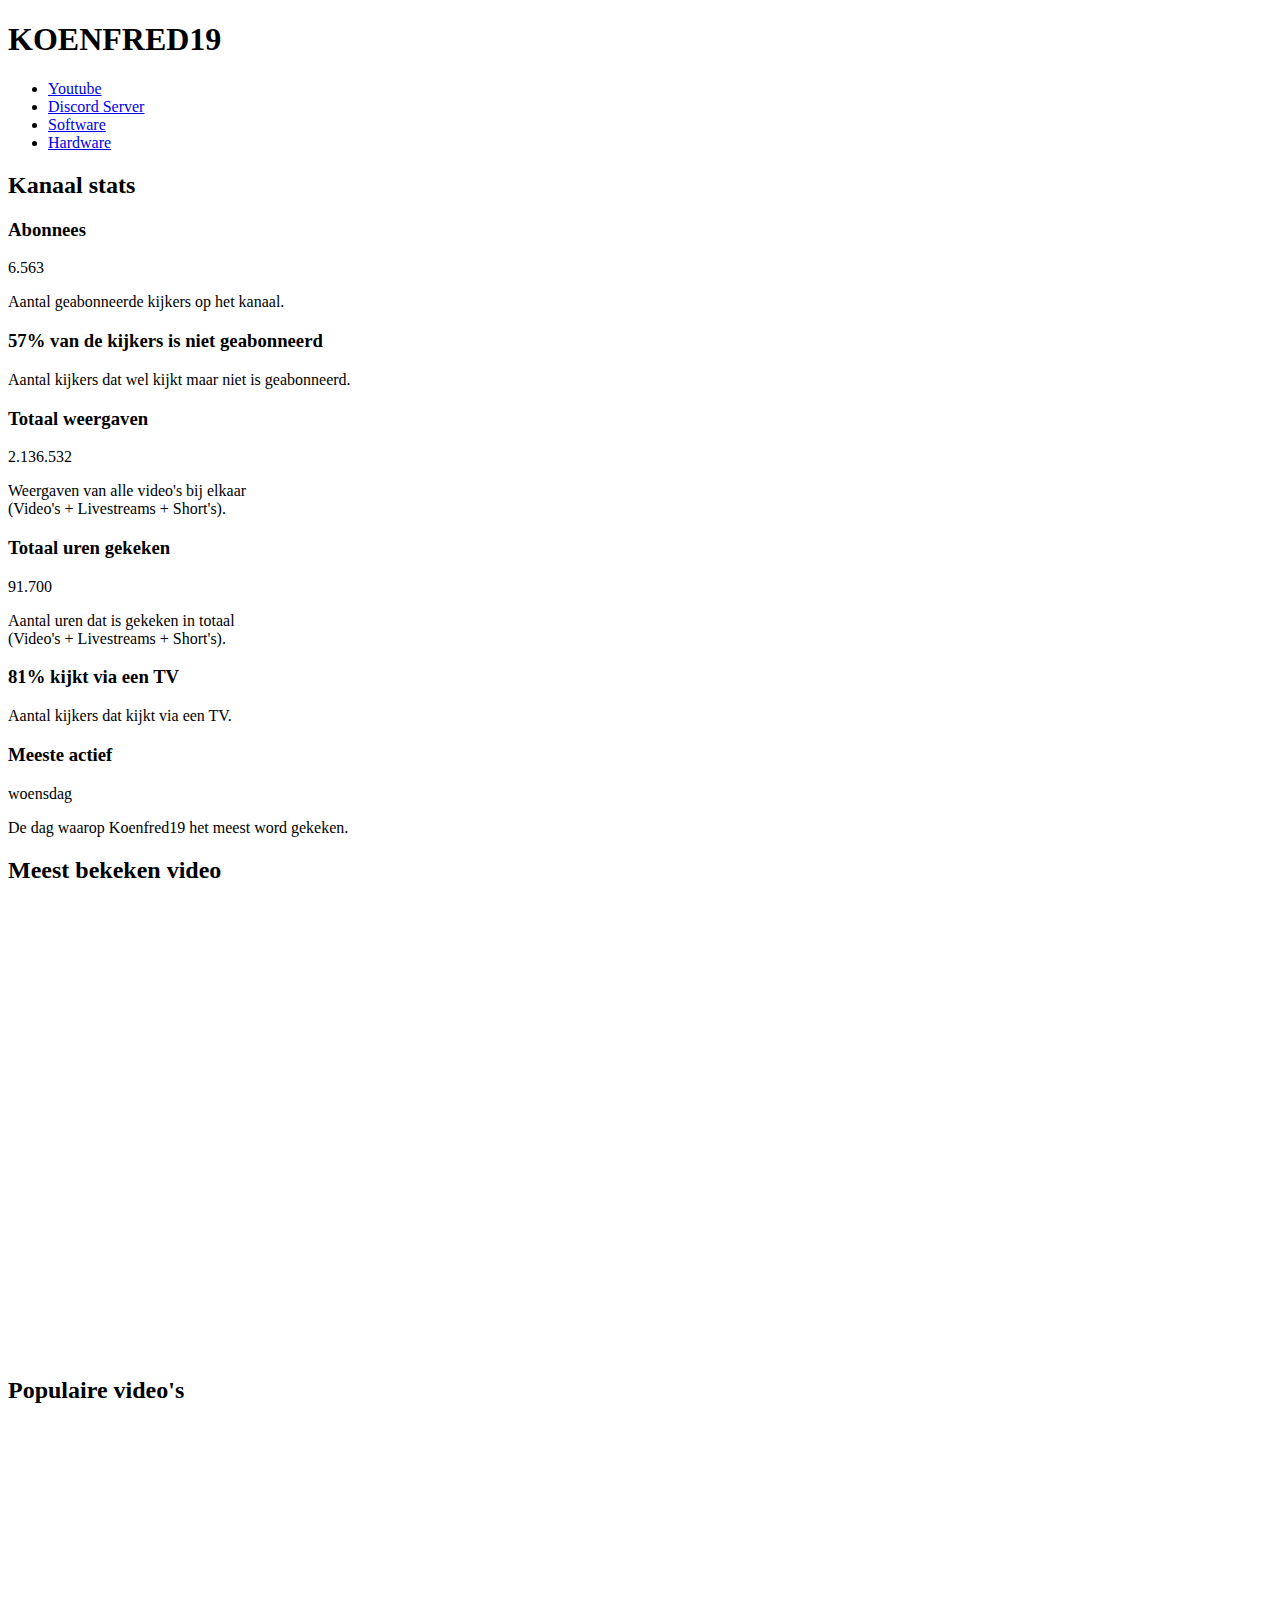
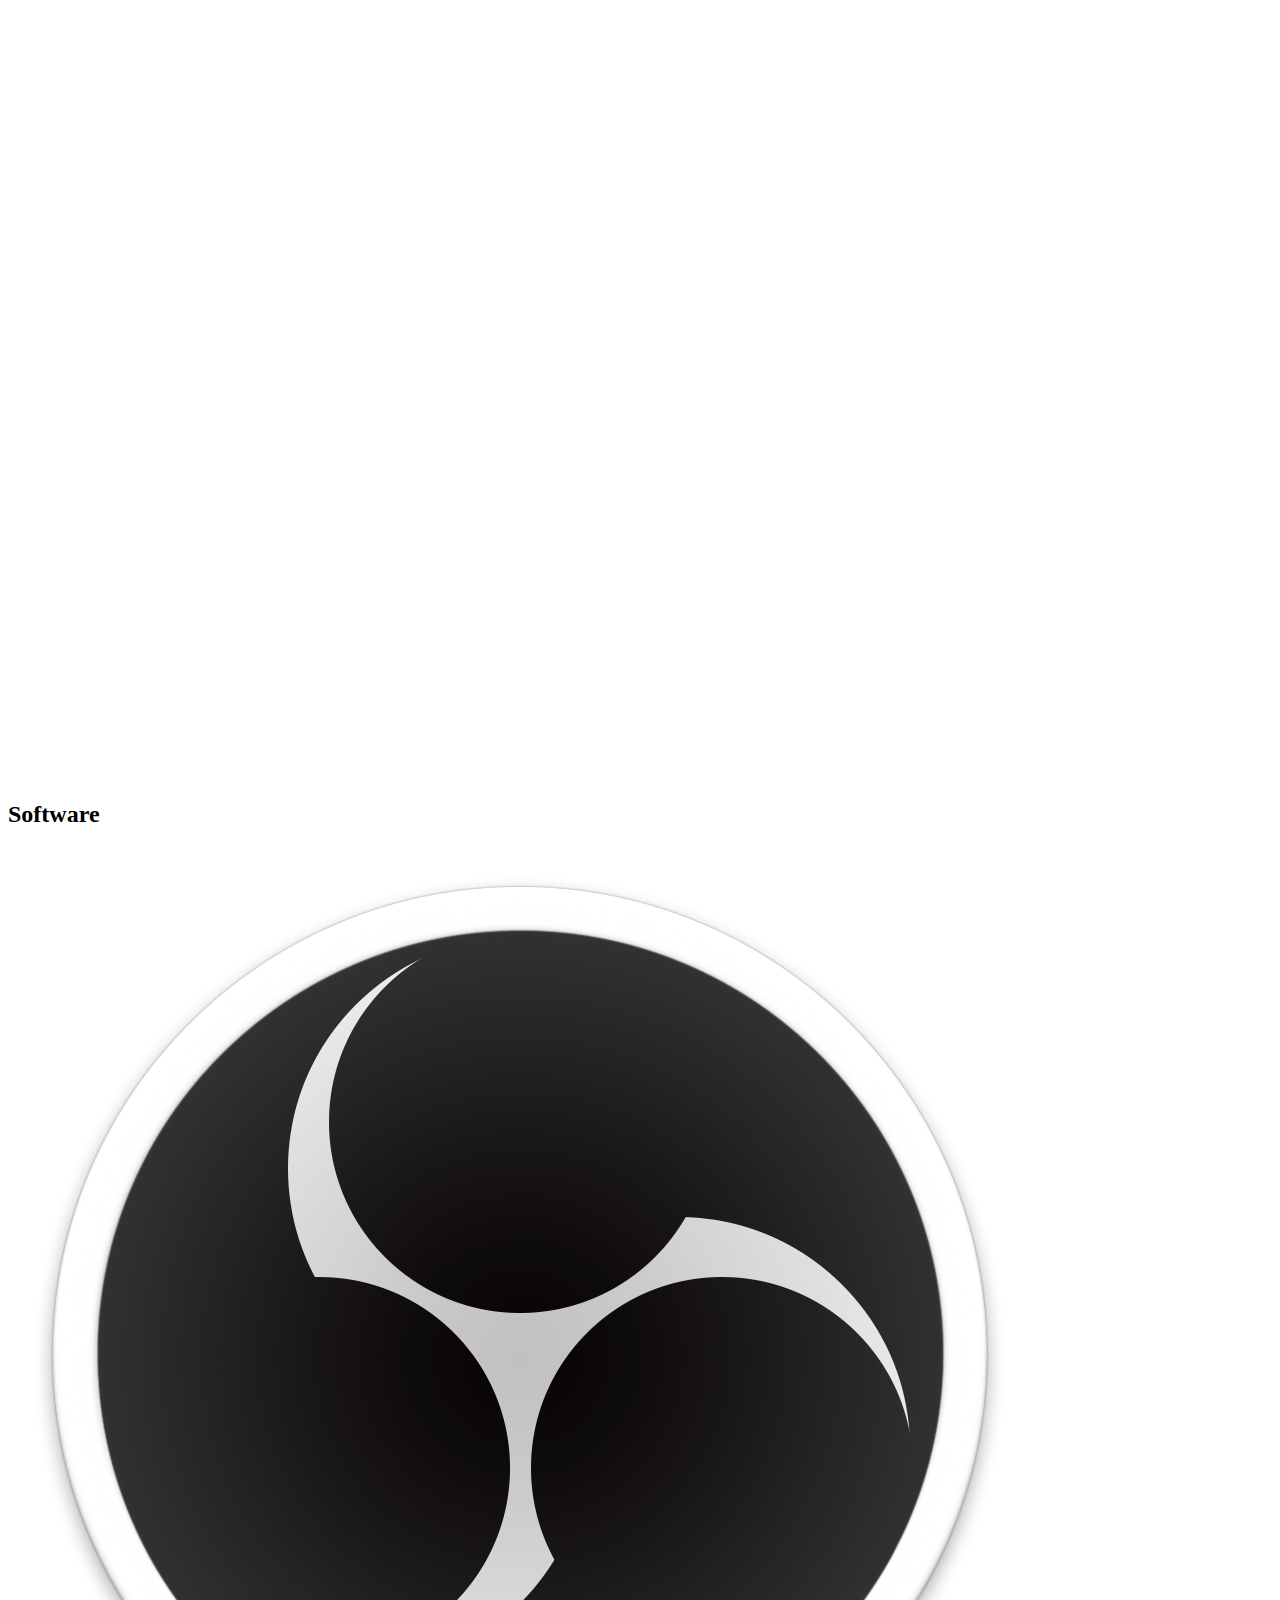
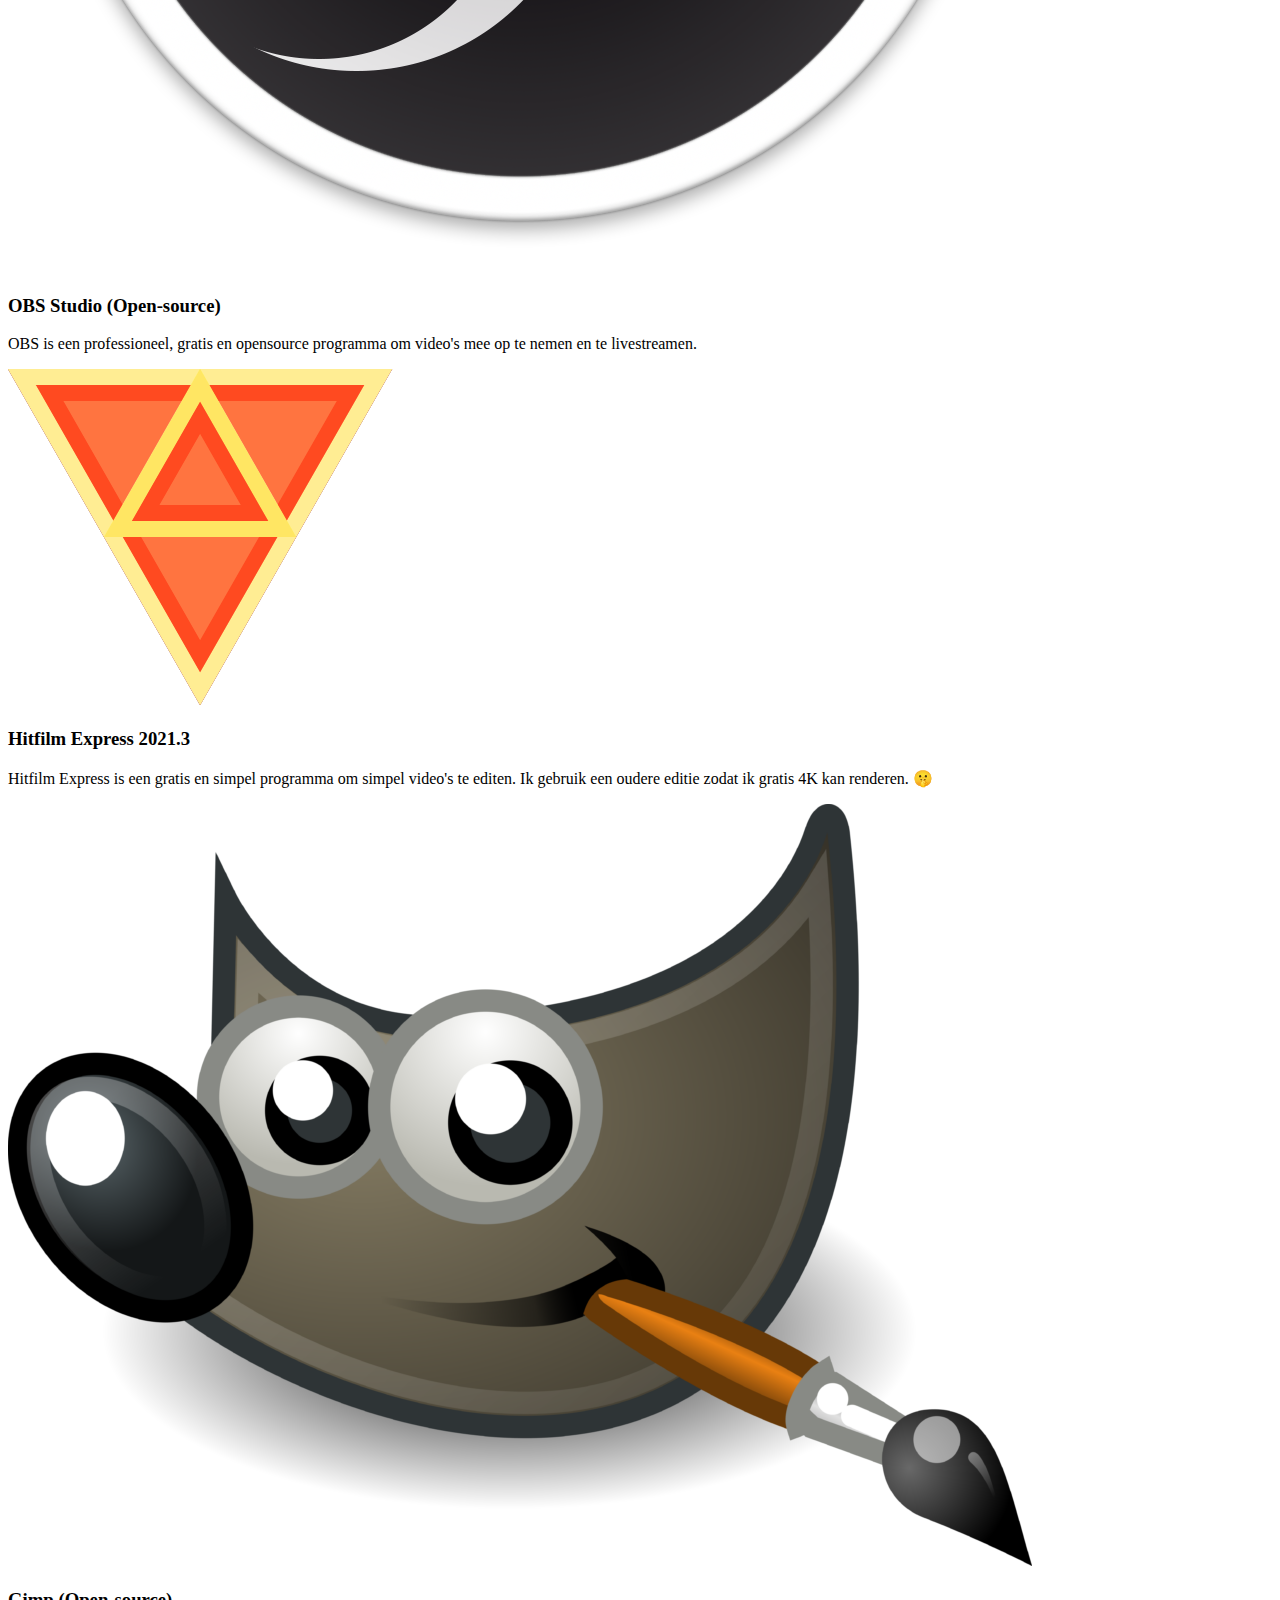
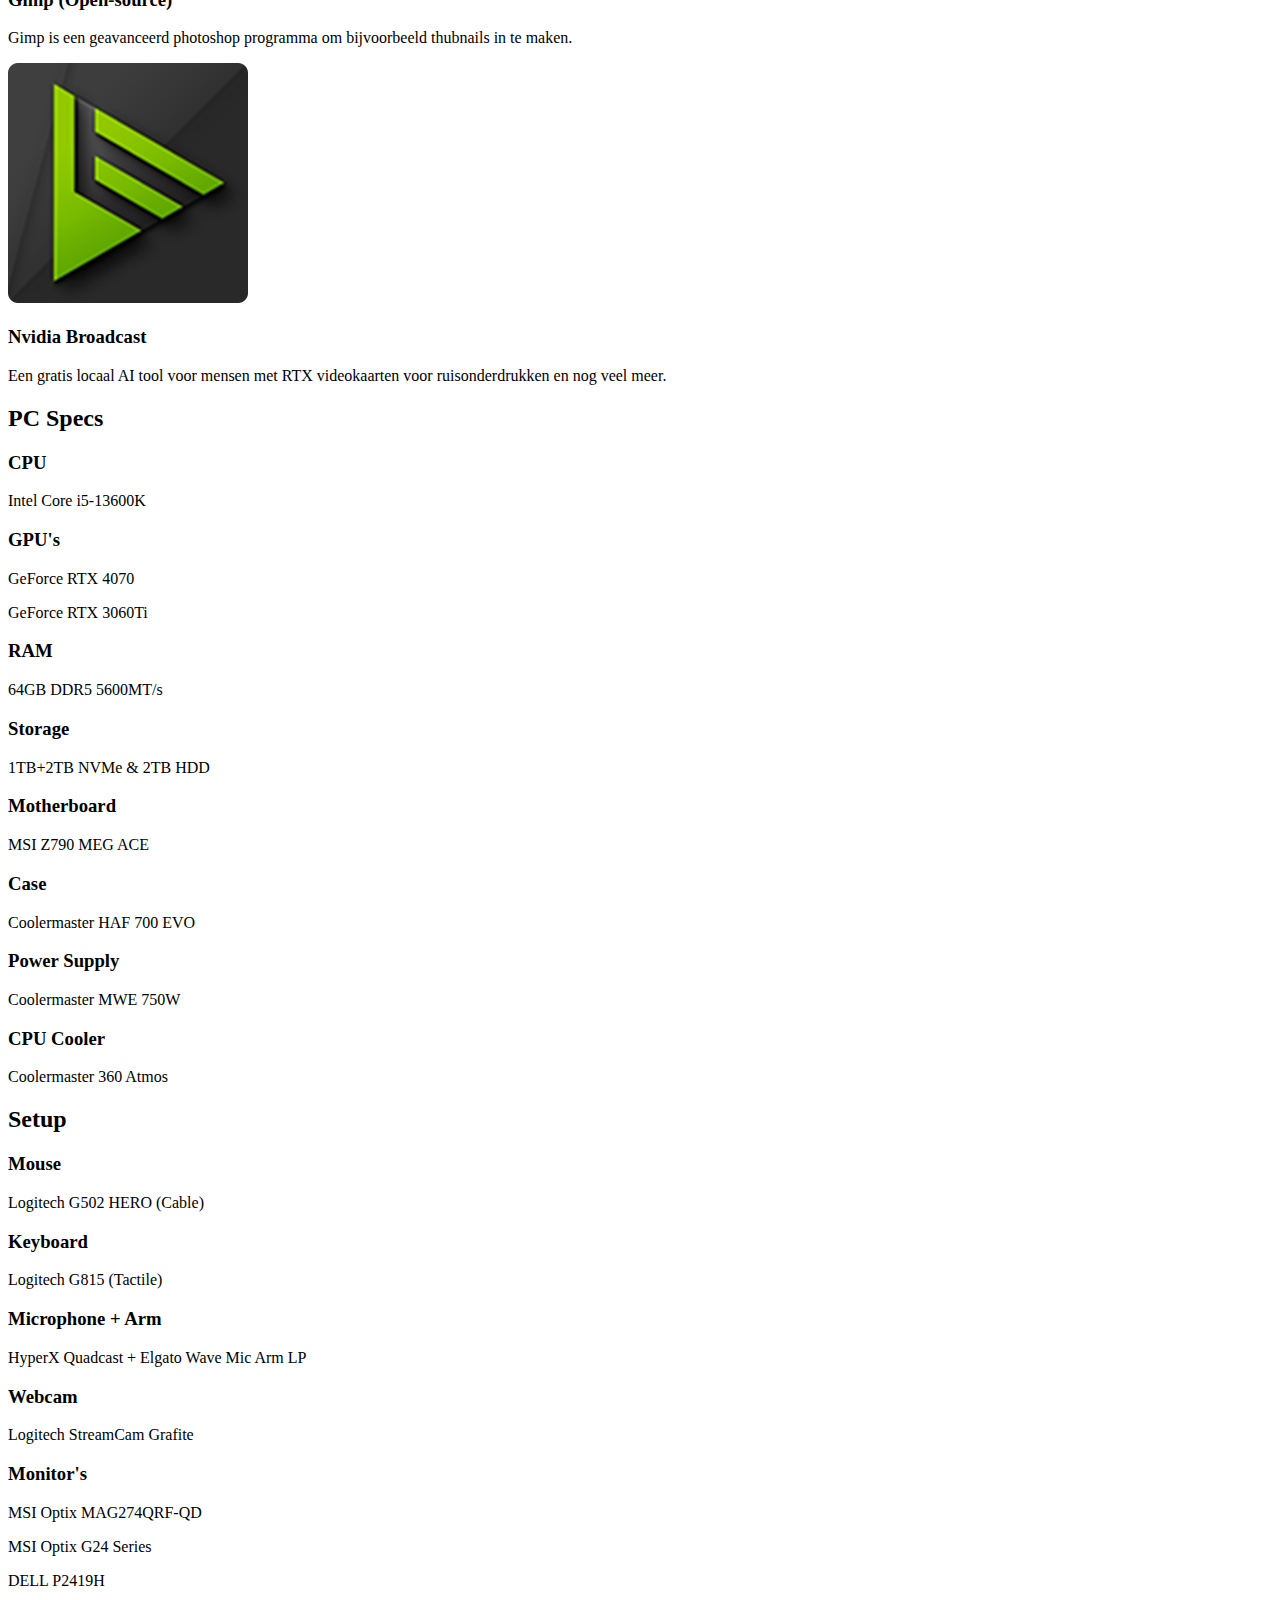
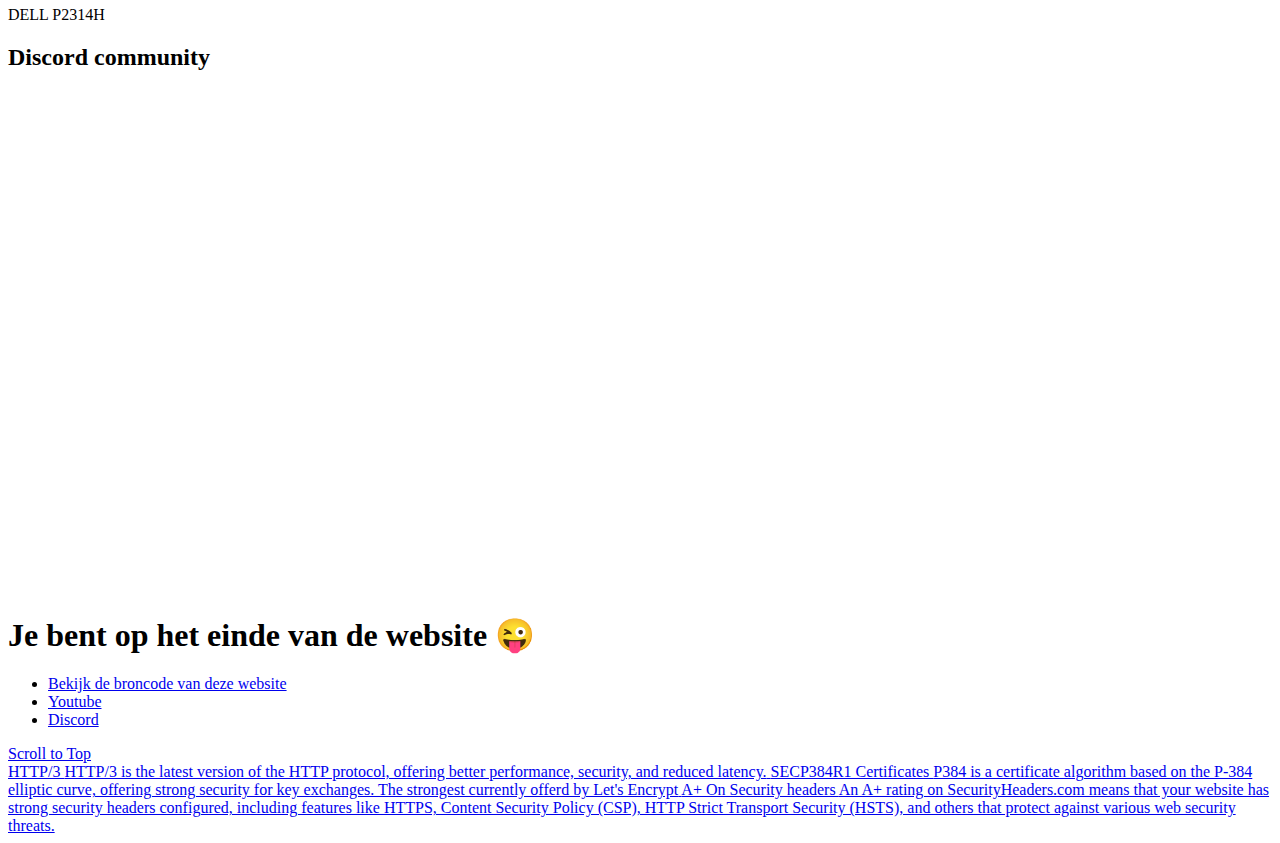
<file: index.html>
<!DOCTYPE html>
<html lang="en">
  <head>
    <meta charset="UTF-8" />
    <meta name="viewport" content="width=device-width, initial-scale=1.0" />
    <meta name="referrer" content="no-referrer">
    <title>Koenfred19.nl</title>
    <meta name="description" content="Koenfred19.nl - The official site of Koenfred19 featuring static content about my YouTube channel." />
    <meta name="keywords" content="Koenfred19, YouTube, gaming, content creator, videos" />
    <meta name="author" content="Koenfred19" />
    <meta property="og:type" content="website" />
    <meta property="og:url" content="https://koenfred19.nl/index.html" />
    <meta property="og:title" content="Koenfred19.nl" />
    <meta property="og:description" content="The official site of Koenfred19 featuring static content about my YouTube channel." />
    <meta property="og:image" content="https://koenfred19.nl/img/preview.png" />
    <meta property="twitter:card" content="summary_large_image" />
    <meta property="twitter:url" content="https://koenfred19.nl/index.html" />
    <meta property="twitter:title" content="Koenfred19.nl" />
    <meta property="twitter:description" content="The official site of Koenfred19 featuring static content about my YouTube channel." />
    <meta property="twitter:image" content="https://koenfred19.nl/img/preview.png" />
    <!-- External CSS with integrity checking (replace the integrity value with your actual SRI hash) -->
    <link rel="stylesheet" href="styles.css" integrity="sha384-F1A0CU1ssxKJZ6Vv6hi2Q401LeFeqvi6salJhzjUNzf1/E+aGAqZPNbWAiI8gTDT" crossorigin="anonymous"/>
  </head>
  <body>
    <div class="container">
      <header class="site-header">
        <h1>KOENFRED19</h1>
        <!-- Navigation Bar -->
        <nav class="site-nav">
          <ul class="navbar">
            <li><a href="https://youtube.com/c/@Koenfred19" target="_blank" rel="noopener noreferrer">Youtube</a></li>
            <li><a href="https://discord.com/invite/SQ762KByMh" target="_blank" rel="noopener noreferrer">Discord Server</a></li>
            <li><a href="#software">Software</a></li>
            <li><a href="#hardware">Hardware</a></li>
          </ul>
        </nav>
      </header>

    <!-- Channel Statistics Section -->
    <section id="channel-stats" class="stats-section">
      <h2>Kanaal stats</h2>
      <div class="stats-cards">
          <div class="stat-card">
              <h3>Abonnees</h3>
              <p>6.563</p>
              <span class="tooltip">Aantal geabonneerde kijkers op het kanaal.</span>
          </div>
          <div class="stat-card-wide">
            <h3>57% van de kijkers is niet geabonneerd</h3>
            <div class="sub-bar-container">
                <div class="sub-bar" style="width: 57%;"></div>
            </div>
            <span class="tooltip">Aantal kijkers dat wel kijkt maar niet is geabonneerd.</span>
            </div>
          <div class="stat-card">
              <h3>Totaal weergaven</h3>
              <p>2.136.532</p>
              <span class="tooltip">Weergaven van alle video's bij elkaar </br> (Video's + Livestreams + Short's).</span>
          </div>
          <div class="stat-card">
            <h3>Totaal uren gekeken</h3>
            <p>91.700</p>
            <span class="tooltip">Aantal uren dat is gekeken in totaal </br> (Video's + Livestreams + Short's).</span>
        </div>
        <div class="stat-card">
          <h3>81% kijkt via een TV</h3>
          <div class="sub-bar-container">
              <div class="sub-bar" style="width: 81%;"></div>
          </div>
          <span class="tooltip">Aantal kijkers dat kijkt via een TV.</span>
        </div>
        <div class="stat-card">
          <h3>Meeste actief</h3>
          <p>woensdag</p>
          <span class="tooltip">De dag waarop Koenfred19 het meest word gekeken.</span>
        </div>
      </div>
    </section>
    
    <div class="spacer small"></div>

      <!-- Featured (Most Watched) Video -->
      <section id="featured-video" class="video-section">
        <h2>Meest bekeken video</h2>
        <div class="video-wrapper">
          <iframe width="100%" height="450" src="https://www.youtube-nocookie.com/embed/XCJsmI1Nn2s?si=VI6Raq4KjANs_Pi7" title="YouTube video player" frameborder="0" allow="accelerometer; autoplay; clipboard-write; encrypted-media; gyroscope; picture-in-picture; web-share" referrerpolicy="strict-origin-when-cross-origin" allowfullscreen></iframe>
      </section>
      
      <!-- Other Videos List -->
      <section id="other-videos" class="videos-list-section">
        <h2>Populaire video's</h2>
        <div class="video-cards">
          <div class="video-card">
            <iframe width="560" height="315" src="https://www.youtube-nocookie.com/embed/-c9iHfgIR48?si=84SFo9UqMIzfv787" title="YouTube video player" frameborder="0" allow="accelerometer; autoplay; clipboard-write; encrypted-media; gyroscope; picture-in-picture; web-share" referrerpolicy="strict-origin-when-cross-origin" allowfullscreen></iframe>
          </div>
          <div class="video-card">
            <iframe width="560" height="315" src="https://www.youtube-nocookie.com/embed/ysA-TiAuhsY?si=mQcynaj7H_Wmmkz0" title="YouTube video player" frameborder="0" allow="accelerometer; autoplay; clipboard-write; encrypted-media; gyroscope; picture-in-picture; web-share" referrerpolicy="strict-origin-when-cross-origin" allowfullscreen></iframe>
          </div>
          <div class="video-card">
            <iframe width="560" height="315" src="https://www.youtube-nocookie.com/embed/z_fIrof6P2U?si=OpESK6OLVTa-Jy_Z" title="YouTube video player" frameborder="0" allow="accelerometer; autoplay; clipboard-write; encrypted-media; gyroscope; picture-in-picture; web-share" referrerpolicy="strict-origin-when-cross-origin" allowfullscreen></iframe>
          </div>
        </div>
      </section>

    <!-- Software Grid Section -->
    <section id="software" class="software-section">
      <h2>Software</h2>
      <div class="software-grid">
          <div class="software-card">
              <img src="/img/obs.png" alt="OBS Studio">
              <div class="software-info">
                  <h3>OBS Studio (Open-source)</h3>
                  <p>OBS is een professioneel, gratis en opensource programma om video's mee op te nemen en te livestreamen.</p>
              </div>
          </div>
          <div class="software-card">
              <img src="/img/hitfilm.png" alt="Hitfilm Express">
              <div class="software-info">
                  <h3>Hitfilm Express 2021.3</h3>
                  <p>Hitfilm Express is een gratis en simpel programma om simpel video's te editen. Ik gebruik een oudere editie zodat ik gratis 4K kan renderen. 🤫</p>
              </div>
          </div>
          <div class="software-card">
              <img src="/img/gimp.png" alt="Gimp">
              <div class="software-info">
                  <h3>Gimp (Open-source)</h3>
                  <p>Gimp is een geavanceerd photoshop programma om bijvoorbeeld thubnails in te maken.</p>
              </div>
          </div>
          <div class="software-card">
            <img src="/img/broadcast.png" alt="Nvidia Broadcast">
            <div class="software-info">
                <h3>Nvidia Broadcast</h3>
                <p>Een gratis locaal AI tool voor mensen met RTX videokaarten voor ruisonderdrukken en nog veel meer.</p>
            </div>
        </div>
      </div>
    </section>

    <section id="hardware">
        <section id="pc-specs" class="pc-specs-section">
          <h2>PC Specs</h2>
          <div class="pc-specs-grid">
              <div class="pc-spec-card">
                  <h3>CPU</h3>
                  <p>Intel Core i5-13600K</p>
              </div>
              <div class="pc-spec-card">
                  <h3>GPU's</h3>
                  <p>GeForce RTX 4070</p>
                  <p>GeForce RTX 3060Ti</p>
              </div>
              <div class="pc-spec-card">
                  <h3>RAM</h3>
                  <p>64GB DDR5 5600MT/s</p>
              </div>
              <div class="pc-spec-card">
                  <h3>Storage</h3>
                  <p>1TB+2TB NVMe & 2TB HDD</p>
              </div>
              <div class="pc-spec-card">
                <h3>Motherboard</h3>
                <p>MSI Z790 MEG ACE</p>
              </div>
              <div class="pc-spec-card">
                <h3>Case</h3>
                <p>Coolermaster HAF 700 EVO</p>
              </div>
              <div class="pc-spec-card">
                <h3>Power Supply</h3>
                <p>Coolermaster MWE 750W</p>
              </div>
              <div class="pc-spec-card">
                <h3>CPU Cooler</h3>
                <p>Coolermaster 360 Atmos</p>
              </div>
              <!-- Add more PC specs as needed -->
          </div>
      </section>
      
      <section id="setup" class="hardware-section">
          <h2>Setup</h2>
          <div class="hardware-grid">
              <div class="hardware-card">

                  <h3>Mouse</h3>
                  <p>Logitech G502 HERO (Cable)</p>
              </div>
              <div class="hardware-card">
                  <h3>Keyboard</h3>
                  <p>Logitech G815 (Tactile)</p>
              </div>
              <div class="hardware-card">
                  <h3>Microphone + Arm</h3>
                  <p>HyperX Quadcast + Elgato Wave Mic Arm LP</p>
              </div>
                <div class="hardware-card">
                <h3>Webcam</h3>
                <p>Logitech StreamCam Grafite</p>
              </div>
              <div class="hardware-card">
                <h3>Monitor's</h3>
                <p>MSI Optix MAG274QRF-QD</p>
                <p>MSI Optix G24 Series</p>
                <p>DELL P2419H</p>
                <p>DELL P2314H</p>
              </div>
          </div>
      </section>
    </section>

      <!-- Discord iFrame Section -->
      <section id="discord">
        <h2>Discord community</h2>
        <div class="container">
          <div class="discord-card">
            <iframe src="https://discord.com/widget?id=697813938636718170&theme=dark" width="350" height="500" allowtransparency="true" frameborder="0" sandbox="allow-popups allow-popups-to-escape-sandbox allow-same-origin allow-scripts"></iframe>
          </div>
        </div>
      </section>

    <!-- Footer -->
    <footer class="site-footer">
      <h1>Je bent op het einde van de website 😜</h1>
      <nav class="footer-nav">
          <ul class="navbar">
              <li><a href="https://github.com/K03n-Fr3d19/koenfred19.nl" target="_blank" rel="noopener noreferrer">Bekijk de broncode van deze website</a></li>
              <li><a href="https://youtube.com/c/@Koenfred19" target="_blank" rel="noopener noreferrer">Youtube</a></li>
              <li><a href="https://discord.com/invite/SQ762KByMh" target="_blank" rel="noopener noreferrer">Discord</a></li>
          </ul>
          <div class="spacer"></div>
          <a href="#" class="scroll-to-top-footer">Scroll to Top</a>
      </nav>

    <!-- HTTP/3 and P384 Badge Section -->
    <div class="cert-badges">
      <a class="badge http3" href="https://en.wikipedia.org/wiki/HTTP/3" target="_blank" rel="noopener noreferrer">HTTP/3
          <span class="tooltip">HTTP/3 is the latest version of the HTTP protocol, offering better performance, security, and reduced latency.</span>
        </a>
        <a class="badge p384" href="https://en.wikipedia.org/wiki/Comparison_of_TLS_implementations" target="_blank" rel="noopener noreferrer">SECP384R1 Certificates
          <span class="tooltip">P384 is a certificate algorithm based on the P-384 elliptic curve, offering strong security for key exchanges. The strongest currently offerd by Let's Encrypt</span>
        </a>
      <a class="badge security-headers" href="https://securityheaders.com/?q=koenfred19.nl&followRedirects=on" target="_blank" rel="noopener noreferrer">A+ On Security headers
        <span class="tooltip">An A+ rating on SecurityHeaders.com means that your website has strong security headers configured, including features like HTTPS, Content Security Policy (CSP), HTTP Strict Transport Security (HSTS), and others that protect against various web security threats.</span>
    </a>
    </div>
    </footer>

    </div>
  </body>
</html>
</file>
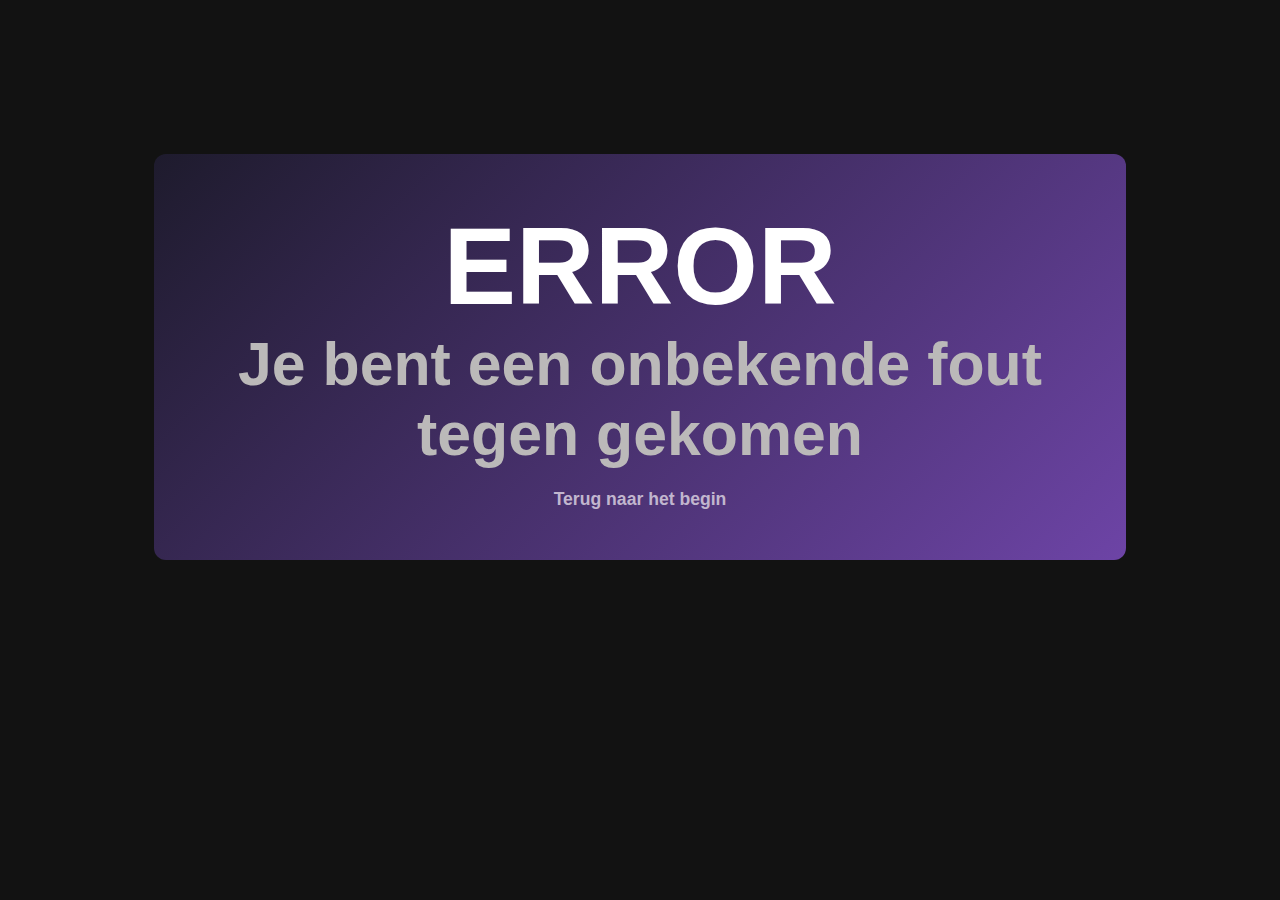
<file: errp/generalerror.html>
<!DOCTYPE html>
<html lang="en">
<head>
    <meta charset="UTF-8">
    <meta name="viewport" content="width=device-width, initial-scale=1.0">
    <title>General Error</title>
    <style>
        /* Global Styles */
        * {
            text-decoration: none;
            box-sizing: border-box;
            margin: 0;
            padding: 0;
        }

        body {
            background-color: #121212;
            color: #e0e0e0;
            font-family: 'Segoe UI', Tahoma, Geneva, Verdana, sans-serif;
            margin: 0;
            padding: 0;
            box-sizing: border-box;
        }

        html {
            scroll-behavior: smooth;
        }


        /* Spacers and other "tools"*/
        .spacer {
            width: 100%;  /* Full width by default */
            height: 20px; /* Default vertical spacing */
        }

        .spacer.small {
            height: 10px;
        }

        /* Fullscreen, full-width adaptive container */
        .container {
            width: 100%;
            padding: 12%;
            flex: 1;
            display: flex;
            flex-direction: column;
            align-items: center;
        }

        /* Header & Navigation */
        .site-header {
            text-align: center;
            padding: 50px 20px;
            background: linear-gradient(135deg, #1e1b2d, #6d44a6);
            border-radius: 12px;
            margin-bottom: 40px;
            width: 100%;
        }

        .site-header h1 {
            margin: 0;
            font-size: 6.8em;
            color: #ffffff;
        }
        
        .site-header h2 {
            margin: 0;
            font-size: 3.8em;
            color: #bbb9b9;
        }

        /* Navbar */
        .site-nav {
            margin-top: 20px;
        }

        .navbar {
            display: flex;
            justify-content: center;
            list-style: none;
            padding: 0;
            margin: 0;
            gap: 25px;
        }

        .navbar li {
            position: relative;
        }

        .navbar li a {
            position: relative;
            color: #c1b6ce; /* Purple accent */
            font-weight: bold;
            font-size: 1.1em;
            text-decoration: none;
            padding: 10px 15px;
            border-radius: 6px;
            transition: background-color 0.3s ease, color 0.3s ease;
        }

        .navbar li a::after {
            content: "";
            position: absolute;
            left: 0;
            bottom: 0;
            height: 3px;
            width: 0;
            background: #7e4ef8;
            transition: width 0.3s ease;
            border-radius: 2px;
        }

        .navbar li a:hover {
            background-color: rgba(155, 89, 182, 0.2); /* Subtle hover box */
            color: #7e4ef8; /* Lighter purple on hover */
        }

        .navbar li a:hover::after {
            width: 100%;
        }

        /* Responsive Adjustments */
        @media (max-width: 768px) {
            .site-header {
                padding: 30px 15px;
            }

            .site-header h1 {
                font-size: 2.2em;
            }

            .navbar {
                flex-direction: column;
                gap: 10px;
            }

            .navbar li a {
                display: block;
                text-align: center;
                padding: 10px;
            }
        }
    </style>
</head>
<body>
    <div class="container">
      <header class="site-header">
        <h1>ERROR</h1>
        <h2>Je bent een onbekende fout tegen gekomen</h2>
        <!-- Navigation Bar -->
        <nav class="site-nav">
          <ul class="navbar">
            <li><a href="https://koenfred19.nl" rel="noopener noreferrer">Terug naar het begin</a></li>

          </ul>
        </nav>
      </header>
    </div>
  </body>
</html>
</file>
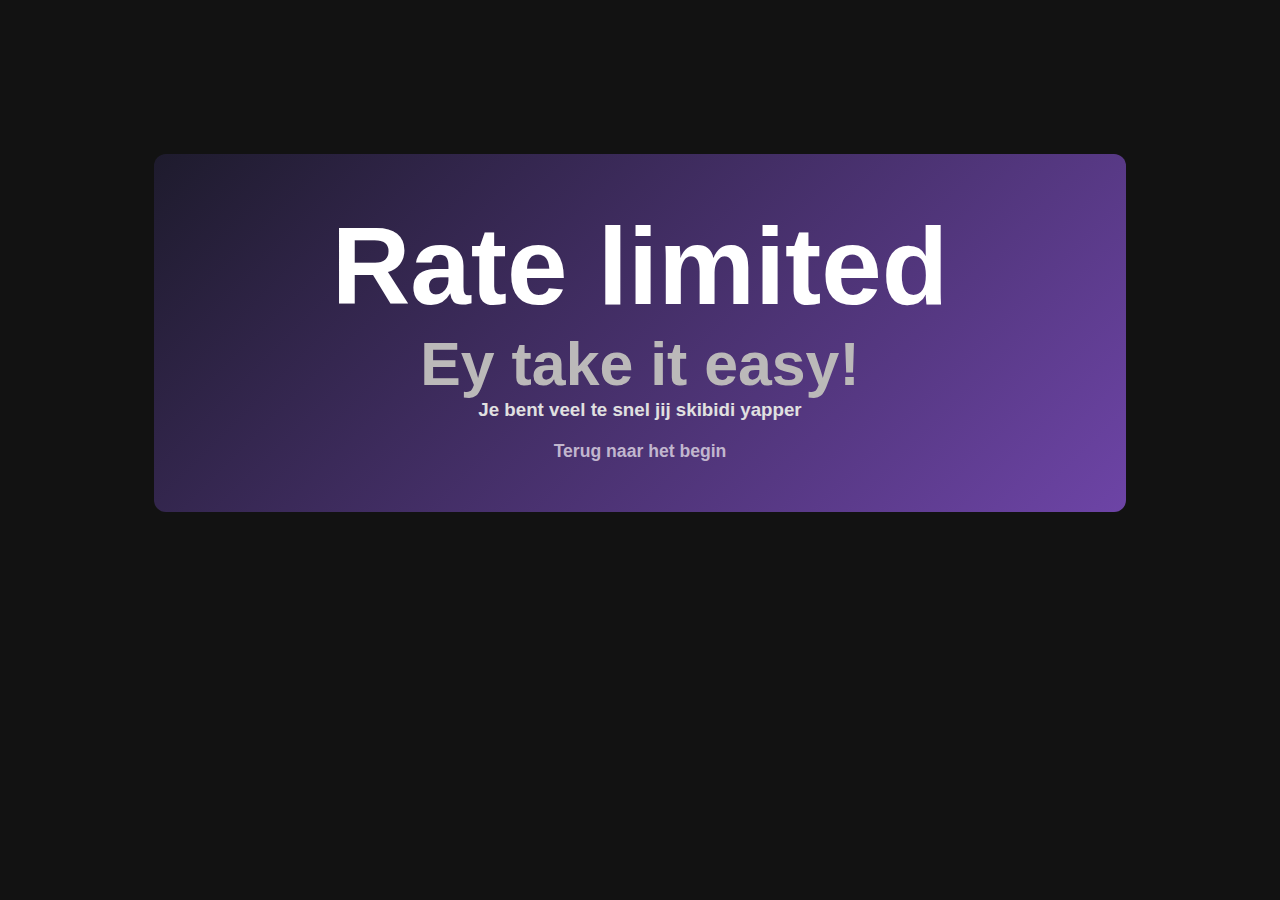
<file: errp/ratelimited.html>
<!DOCTYPE html>
<html lang="en">
<head>
    <meta charset="UTF-8">
    <meta name="viewport" content="width=device-width, initial-scale=1.0">
    <title>Rate limited</title>
    <style>
        /* Global Styles */
        * {
            text-decoration: none;
            box-sizing: border-box;
            margin: 0;
            padding: 0;
        }

        body {
            background-color: #121212;
            color: #e0e0e0;
            font-family: 'Segoe UI', Tahoma, Geneva, Verdana, sans-serif;
            margin: 0;
            padding: 0;
            box-sizing: border-box;
        }

        html {
            scroll-behavior: smooth;
        }


        /* Spacers and other "tools"*/
        .spacer {
            width: 100%;  /* Full width by default */
            height: 20px; /* Default vertical spacing */
        }

        .spacer.small {
            height: 10px;
        }

        /* Fullscreen, full-width adaptive container */
        .container {
            width: 100%;
            padding: 12%;
            flex: 1;
            display: flex;
            flex-direction: column;
            align-items: center;
        }

        /* Header & Navigation */
        .site-header {
            text-align: center;
            padding: 50px 20px;
            background: linear-gradient(135deg, #1e1b2d, #6d44a6);
            border-radius: 12px;
            margin-bottom: 40px;
            width: 100%;
        }

        .site-header h1 {
            margin: 0;
            font-size: 6.8em;
            color: #ffffff;
        }
        
        .site-header h2 {
            margin: 0;
            font-size: 3.8em;
            color: #bbb9b9;
        }

        /* Navbar */
        .site-nav {
            margin-top: 20px;
        }

        .navbar {
            display: flex;
            justify-content: center;
            list-style: none;
            padding: 0;
            margin: 0;
            gap: 25px;
        }

        .navbar li {
            position: relative;
        }

        .navbar li a {
            position: relative;
            color: #c1b6ce; /* Purple accent */
            font-weight: bold;
            font-size: 1.1em;
            text-decoration: none;
            padding: 10px 15px;
            border-radius: 6px;
            transition: background-color 0.3s ease, color 0.3s ease;
        }

        .navbar li a::after {
            content: "";
            position: absolute;
            left: 0;
            bottom: 0;
            height: 3px;
            width: 0;
            background: #7e4ef8;
            transition: width 0.3s ease;
            border-radius: 2px;
        }

        .navbar li a:hover {
            background-color: rgba(155, 89, 182, 0.2); /* Subtle hover box */
            color: #7e4ef8; /* Lighter purple on hover */
        }

        .navbar li a:hover::after {
            width: 100%;
        }

        /* Responsive Adjustments */
        @media (max-width: 768px) {
            .site-header {
                padding: 30px 15px;
            }

            .site-header h1 {
                font-size: 2.2em;
            }

            .navbar {
                flex-direction: column;
                gap: 10px;
            }

            .navbar li a {
                display: block;
                text-align: center;
                padding: 10px;
            }
        }
    </style>
</head>
<body>
    <div class="container">
      <header class="site-header">
        <h1>Rate limited</h1>
        <h2>Ey take it easy!</h2>
        <h3>Je bent veel te snel jij skibidi yapper</h3>
        <!-- Navigation Bar -->
        <nav class="site-nav">
          <ul class="navbar">
            <li><a href="https://koenfred19.nl" rel="noopener noreferrer">Terug naar het begin</a></li>

          </ul>
        </nav>
      </header>
    </div>
  </body>
</html>
</file>
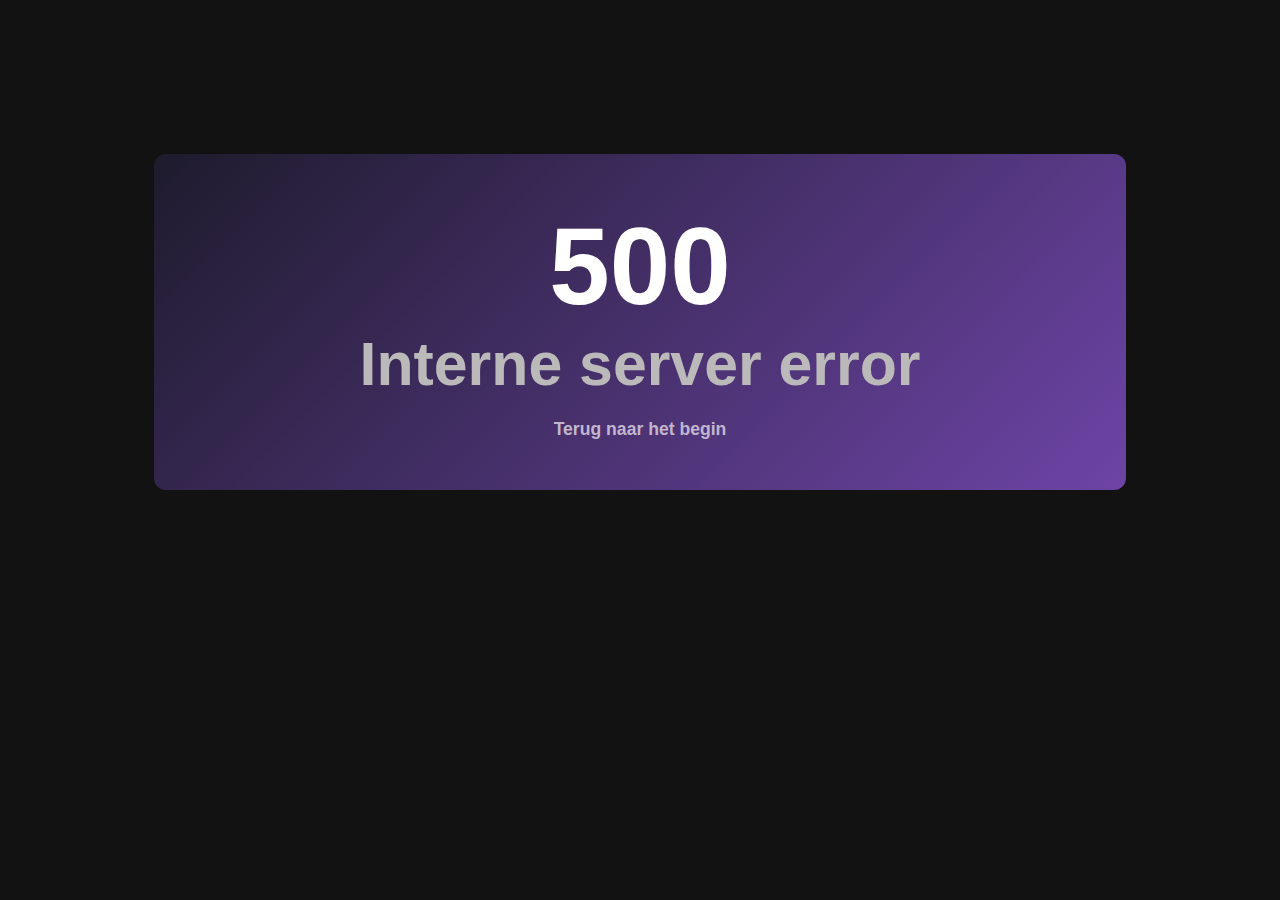
<file: errp/servererror.html>
<!DOCTYPE html>
<html lang="en">
<head>
    <meta charset="UTF-8">
    <meta name="viewport" content="width=device-width, initial-scale=1.0">
    <title>Server error</title>
    <style>
        /* Global Styles */
        * {
            text-decoration: none;
            box-sizing: border-box;
            margin: 0;
            padding: 0;
        }

        body {
            background-color: #121212;
            color: #e0e0e0;
            font-family: 'Segoe UI', Tahoma, Geneva, Verdana, sans-serif;
            margin: 0;
            padding: 0;
            box-sizing: border-box;
        }

        html {
            scroll-behavior: smooth;
        }


        /* Spacers and other "tools"*/
        .spacer {
            width: 100%;  /* Full width by default */
            height: 20px; /* Default vertical spacing */
        }

        .spacer.small {
            height: 10px;
        }

        /* Fullscreen, full-width adaptive container */
        .container {
            width: 100%;
            padding: 12%;
            flex: 1;
            display: flex;
            flex-direction: column;
            align-items: center;
        }

        /* Header & Navigation */
        .site-header {
            text-align: center;
            padding: 50px 20px;
            background: linear-gradient(135deg, #1e1b2d, #6d44a6);
            border-radius: 12px;
            margin-bottom: 40px;
            width: 100%;
        }

        .site-header h1 {
            margin: 0;
            font-size: 6.8em;
            color: #ffffff;
        }
        
        .site-header h2 {
            margin: 0;
            font-size: 3.8em;
            color: #bbb9b9;
        }

        /* Navbar */
        .site-nav {
            margin-top: 20px;
        }

        .navbar {
            display: flex;
            justify-content: center;
            list-style: none;
            padding: 0;
            margin: 0;
            gap: 25px;
        }

        .navbar li {
            position: relative;
        }

        .navbar li a {
            position: relative;
            color: #c1b6ce; /* Purple accent */
            font-weight: bold;
            font-size: 1.1em;
            text-decoration: none;
            padding: 10px 15px;
            border-radius: 6px;
            transition: background-color 0.3s ease, color 0.3s ease;
        }

        .navbar li a::after {
            content: "";
            position: absolute;
            left: 0;
            bottom: 0;
            height: 3px;
            width: 0;
            background: #7e4ef8;
            transition: width 0.3s ease;
            border-radius: 2px;
        }

        .navbar li a:hover {
            background-color: rgba(155, 89, 182, 0.2); /* Subtle hover box */
            color: #7e4ef8; /* Lighter purple on hover */
        }

        .navbar li a:hover::after {
            width: 100%;
        }

        /* Responsive Adjustments */
        @media (max-width: 768px) {
            .site-header {
                padding: 30px 15px;
            }

            .site-header h1 {
                font-size: 2.2em;
            }

            .navbar {
                flex-direction: column;
                gap: 10px;
            }

            .navbar li a {
                display: block;
                text-align: center;
                padding: 10px;
            }
        }
    </style>
</head>
<body>
    <div class="container">
      <header class="site-header">
        <h1>500</h1>
        <h2>Interne server error</h2>
        <!-- Navigation Bar -->
        <nav class="site-nav">
          <ul class="navbar">
            <li><a href="https://koenfred19.nl" rel="noopener noreferrer">Terug naar het begin</a></li>

          </ul>
        </nav>
      </header>
    </div>
  </body>
</html>
</file>
<file: styles.css>
/* Global Styles */
* {
    text-decoration: none;
    box-sizing: border-box;
    margin: 0;
    padding: 0;
}

body {
    background-color: #121212;
    color: #e0e0e0;
    font-family: 'Segoe UI', Tahoma, Geneva, Verdana, sans-serif;
    margin: 0;
    padding: 0;
    box-sizing: border-box;
}

html {
    scroll-behavior: smooth;
}


/* Spacers and other "tools"*/
.spacer {
    width: 100%;  /* Full width by default */
    height: 20px; /* Default vertical spacing */
}

.spacer.small {
    height: 10px;
}

/* Fullscreen, full-width adaptive container */
.container {
    width: 100%;
    padding: 20px;
    flex: 1;
    display: flex;
    flex-direction: column;
    align-items: center;
}

/* Header & Navigation */
.site-header {
    text-align: center;
    padding: 50px 20px;
    background: linear-gradient(135deg, #1e1b2d, #6d44a6);
    border-radius: 12px;
    margin-bottom: 40px;
    width: 100%;
}

.site-header h1 {
    margin: 0;
    font-size: 2.8em;
    color: #ffffff;
}

/* Navbar */
.site-nav {
    margin-top: 20px;
}

.navbar {
    display: flex;
    justify-content: center;
    list-style: none;
    padding: 0;
    margin: 0;
    gap: 25px;
}

.navbar li {
    position: relative;
}

.navbar li a {
    position: relative;
    color: #c1b6ce; /* Purple accent */
    font-weight: bold;
    font-size: 1.1em;
    text-decoration: none;
    padding: 10px 15px;
    border-radius: 6px;
    transition: background-color 0.3s ease, color 0.3s ease;
}

.navbar li a::after {
    content: "";
    position: absolute;
    left: 0;
    bottom: 0;
    height: 3px;
    width: 0;
    background: #7e4ef8;
    transition: width 0.3s ease;
    border-radius: 2px;
}

.navbar li a:hover {
    background-color: rgba(155, 89, 182, 0.2); /* Subtle hover box */
    color: #7e4ef8; /* Lighter purple on hover */
}

.navbar li a:hover::after {
    width: 100%;
}

/* Statistics Section */
.stats-section {
    text-align: center;
    margin-bottom: 40px;
    width: 100%;
}

.stats-section h2 {
    margin-bottom: 20px;
    font-size: 1.8em;
}

.stats-cards {
    display: flex;
    justify-content: center;
    gap: 20px;
    flex-wrap: wrap;
}

.stat-card {
    text-decoration: none;
    color: inherit;
    background: linear-gradient(145deg, #1a1a1a, #242424);
    padding: 20px;
    border-radius: 10px;
    width: 220px;
    box-shadow: 0 4px 10px rgba(0, 0, 0, 0.5);
    transition: transform 0.3s ease, box-shadow 0.3s ease;
    text-align: center;
}

.stat-card-wide {
    background: linear-gradient(145deg, #1a1a1a, #242424);
    padding: 20px;
    border-radius: 10px;
    width: 460px;
    box-shadow: 0 4px 10px rgba(0, 0, 0, 0.5);
    transition: transform 0.3s ease, box-shadow 0.3s ease;
    text-align: center;
}

.stat-card-wide:hover {
    transform: translateY(-5px);
    box-shadow: 0 6px 12px rgba(0, 0, 0, 0.7);
}

.stat-card:hover {
    transform: translateY(-5px);
    box-shadow: 0 6px 12px rgba(0, 0, 0, 0.7);
}

.stat-card h3 {
    text-decoration: none;
    margin-top: 0;
    margin-bottom: 10px;
    color: #7e4ef8;
}
.stat-card-wide h3 {
    margin-top: 0;
    margin-bottom: 10px;
    color: #7e4ef8;
}

.stat-card p {
    text-decoration: none;
    font-size: 1.5em;
    margin: 0;
    font-weight: bold;
}

.stat-card-sub-text {
    text-decoration: none;
    font-size: 1.5em;
    margin: 0;
    font-weight: italic;
}

/* Make sure the stat-card is positioned relatively so the tooltip can be absolutely positioned */
.stat-card, .stat-card-wide {
    position: relative;
}

/* Tooltip styles for stat-cards */
.stat-card .tooltip, .stat-card-wide .tooltip {
    visibility: hidden;
    opacity: 0;
    width: 300px;
    background-color: #333;
    color: #fff;
    text-align: center;
    border-radius: 6px;
    padding: 10px;
    position: absolute;
    z-index: 1;
    bottom: 125%; /* Position above the card */
    left: 50%;
    transform: translateX(-50%);
    transition: opacity 0.3s ease-in-out;
    font-size: 0.9em;
}

/* Tooltip arrow */
.stat-card .tooltip::after, .stat-card-wide .tooltip::after {
    content: "";
    position: absolute;
    top: 100%;
    left: 50%;
    transform: translateX(-50%);
    border-width: 5px;
    border-style: solid;
    border-color: #333 transparent transparent transparent;
}

/* Show tooltip when hovering over the stat-card */
.stat-card:hover .tooltip, .stat-card-wide:hover .tooltip {
    visibility: visible;
    opacity: 1;
}


/* Subscription Percentage Bar */
.sub-percentage {
    text-align: center;
    margin-top: 20px;
}

.sub-bar-container {
    width: 100%;
    max-width: 400px; /* Adjust size */
    height: 30px;
    background-color: #444;
    border-radius: 8px;
    overflow: hidden;
    margin: 10px auto;
    border: 2px solid #7e4ef8; /* Purple outline */
}

.sub-bar {
    height: 100%;
    background: linear-gradient(90deg, #7e4ef8, #7e4ef8);
}


/* Video Section */
.video-section {
    text-align: center;
    display: flex;
    flex-direction: column;
    align-items: center; /* Centers content horizontally */
    justify-content: center; /* Centers content vertically if needed */
    margin-bottom: 40px;
    width: 100%;
}

.video-wrapper {
    width: 100%;
    max-width: 800px; /* Adjust for desired max width */
    margin: 0 auto; /* Centers the block */
    border-radius: 12px;
    overflow: hidden;
    box-shadow: 0 6px 12px rgba(0, 0, 0, 0.5);
}

.video-wrapper iframe {
    width: 100%;
    height: 450px; /* Adjust height as needed */
    display: block; /* Prevents extra spacing */
    border: none;
}

.video-section h2 {
    margin-bottom: 20px;
    font-size: 1.8em;
}


/* Other Videos Section */
.videos-list-section {
    text-align: center;
    margin-bottom: 40px;
}


.videos-list-section h2 {
    margin-bottom: 20px;
    font-size: 1.8em;
}

.video-cards {
    display: flex;
    justify-content: center;
    gap: 20px;
    flex-wrap: wrap;
}

.video-card {
    background: linear-gradient(145deg, #1a1a1a, #242424);
    box-shadow: 0 4px 8px rgba(0, 0, 0, 0.5);
    transition: transform 0.3s ease, box-shadow 0.3s ease;
}

.video-card iframe {
    width: 100%; /* Full width inside the container */
    height: 180px; /* Adjust height */
    border-radius: 8px; /* Optional: rounded corners */
    box-shadow: 0 4px 8px rgba(0, 0, 0, 0.3); /* Optional: shadow effect */
}

.video-card:hover {
    transform: translateY(-5px);
    box-shadow: 0 6px 12px rgba(0, 0, 0, 0.7);
}

.video-card a {
    color: #9b59b6; /* Purple accent */
    font-size: 1.1em;
    text-decoration: none;
    transition: color 0.3s ease;
}

.video-card a:hover {
    color: #bf55ec;
    text-decoration: underline;
}

/* Software Section */
.software-section {
    text-align: center;
    padding: 40px 20px;
}

.software-grid {
    display: grid;
    grid-template-columns: repeat(auto-fit, minmax(400px, 1fr));
    gap: 20px;
    justify-content: center;
    align-items: center;
    max-width: 1000px;
    margin: 0 auto;
}

/* Individual Software Card */
.software-card {
    display: grid;
    grid-template-columns: 80px auto; /* Image on the left, text on the right */
    gap: 15px;
    align-items: center;
    background-color: #242424;
    padding: 15px;
    border-radius: 8px;
    box-shadow: 0 4px 8px rgba(0, 0, 0, 0.3);
    transition: transform 0.3s ease, box-shadow 0.3s ease;
}

.software-card:hover {
    transform: translateY(-5px);
    box-shadow: 0 6px 12px rgba(0, 0, 0, 0.4);
}

/* Software Image */
.software-card img {
    width: 60px;
    height: 60px;
    object-fit: contain;
    border-radius: 8px;
}

/* Software Info */
.software-info h3 {
    margin: 0;
    color: #9b59b6; /* Purple Accent */
    font-size: 1.2em;
}

.software-info p {
    margin: 5px 0 0;
    font-size: 0.9em;
    color: #e0e0e0;
}

/* PC Specs Grid */
.pc-specs-grid {
    display: grid;
    grid-template-columns: repeat(auto-fill, minmax(250px, 1fr)); /* Responsive grid */
    gap: 20px;
    padding: 20px;
    max-width: 1200px; /* Limit the max width */
    margin: 0 auto; /* Center the grid horizontally */
}

/* Hardware Grid */
.hardware-grid {
    display: grid;
    grid-template-columns: repeat(auto-fill, minmax(250px, 1fr)); /* Responsive grid */
    gap: 20px;
    padding: 20px;
    max-width: 1200px; /* Limit the max width */
    margin: 0 auto; /* Center the grid horizontally */
}

/* Card Styling */
.pc-spec-card, .hardware-card {
    background-color: #242424;
    padding: 20px;
    border-radius: 8px;
    text-align: center;
    box-shadow: 0 4px 8px rgba(0, 0, 0, 0.3);
    transition: transform 0.3s ease, box-shadow 0.3s ease;
}

.pc-spec-card:hover, .hardware-card:hover {
    transform: translateY(-5px);
    box-shadow: 0 6px 12px rgba(0, 0, 0, 0.4);
}

.pc-spec-card h3, .hardware-card h3 {
    font-size: 1.5em;
    color: #9b59b6; /* Purple accent */
    margin-bottom: 10px;
}

.pc-spec-card p, .hardware-card p {
    color: #e0e0e0;
    font-size: 1.2em;
}

/* Image Styling for Hardware Cards */
.hardware-card img {
    width: 100%;
    max-width: 200px;
    border-radius: 8px;
    margin-bottom: 15px;
}


/* Discord iFrame */
.discord-card {
    background: linear-gradient(145deg, #1a1a1a, #242424);
    padding: 20px;
    border-radius: 10px;
    width: 390px;
    height: 500;
    box-shadow: 0 4px 10px rgba(0, 0, 0, 0.5);
    transition: transform 0.3s ease, box-shadow 0.3s ease;
}

.discord-card:hover {
    transform: translateY(-5px);
    box-shadow: 0 6px 12px rgba(0, 0, 0, 0.7);
}

/* Footer */
.site-footer {
    text-align: center;
    padding: 50px 20px;
    background: linear-gradient(135deg, #1e1b2d, #6d44a6);
    border-radius: 12px;
    margin-top: 40px;
    width: 100%;
}

.site-footer h1 {
    margin: 0;
    font-size: 2.8em;
    color: #ffffff;
}

/* Footer */
.site-footer {
    text-align: center;
    padding: 50px 20px;
    background: linear-gradient(135deg, #1e1b2d, #6d44a6);
    border-radius: 12px;
    margin-top: 0;
    width: 100%;
}

.site-footer h1 {
    margin: 0;
    font-size: 2.8em;
    color: #ffffff;
}

/* Footer Navbar */
.footer-nav {
    margin-top: 20px;
}

.footer-nav .navbar {
    display: flex;
    justify-content: center;
    list-style: none;
    padding: 0;
    margin: 0;
    gap: 25px;
}

.footer-nav .navbar li {
    position: relative;
}

.footer-nav .navbar li a {
    position: relative;
    color: #c1b6ce; /* Purple accent */
    font-weight: bold;
    font-size: 1.1em;
    text-decoration: none;
    padding: 10px 15px;
    border-radius: 6px;
    transition: background-color 0.3s ease, color 0.3s ease;
}

.footer-nav .navbar li a::after {
    content: "";
    position: absolute;
    left: 0;
    bottom: 0;
    height: 3px;
    width: 0;
    background: #7e4ef8;
    transition: width 0.3s ease;
    border-radius: 2px;
}

.footer-nav .navbar li a:hover {
    background-color: rgba(155, 89, 182, 0.2); /* Subtle hover box */
    color: #7e4ef8; /* Lighter purple on hover */
}

.footer-nav .navbar li a:hover::after {
    width: 100%;
}

/* Scroll to top button in footer */
.scroll-to-top-footer {
    display: inline-block;
    background-color: #6d44a6;
    color: white;
    padding: 10px 20px;
    text-decoration: none;
    border-radius: 25px;
    font-size: 16px;
    text-align: center;
    transition: background-color 0.3s ease;
}

.scroll-to-top-footer:hover {
    background-color: #4b2c7c;
}

.scroll-to-top-footer:active {
    background-color: #3a1f5e;
}

/* Badge Section */
.cert-badges {
    margin-top: 30px;
    display: flex;
    justify-content: center;
    gap: 20px;
}

/* Badge Styles */
.badge {
    font-size: 1em;
    font-weight: bold;
    padding: 8px 16px;
    border-radius: 6px;
    color: #fff;
    background-color: #6d44a6;
    border: 2px solid #fff;
    transition: background-color 0.3s ease, color 0.3s ease;
}

.badge.http3 {
    background-color: #1790c4; /* HTTP/3 color */
    border-color: #fff;
}

.badge.p384 {
    background-color: #a034c7; /* P384 color */
    border-color: #fff;
}

.badge.security-headers {
    background-color: #2a9230; /* P384 color */
    border-color: #fff;
}

.badge:hover {
    background-color: #ffffff;
    color: #6d44a6;
}

/* Tooltip Container */
.cert-badges .badge {
    position: relative;
    display: inline-block;
    cursor: pointer;
}

/* Tooltip Text */
.cert-badges .tooltip {
    visibility: hidden;
    width: 250px;
    background-color: #333;
    color: #fff;
    text-align: center;
    border-radius: 6px;
    padding: 10px;
    position: absolute;
    z-index: 1;
    bottom: 125%; /* Positioning above the badge */
    left: 50%;
    margin-left: -125px; /* Centers the tooltip */
    opacity: 0;
    transition: opacity 0.3s ease-in-out;
    font-size: 0.9em;
}

/* Tooltip Arrow */
.cert-badges .tooltip::after {
    content: "";
    position: absolute;
    top: 100%;
    left: 50%;
    margin-left: -5px;
    border-width: 5px;
    border-style: solid;
    border-color: #333 transparent transparent transparent;
}

/* Show Tooltip on Hover */
.cert-badges .badge:hover .tooltip {
    visibility: visible;
    opacity: 1;
}




/* Responsive Adjustments */
@media (max-width: 768px) {
    .site-header {
        padding: 30px 15px;
    }

    .site-header h1 {
        font-size: 2.2em;
    }

    .navbar {
        flex-direction: column;
        gap: 10px;
    }

    .navbar li a {
        display: block;
        text-align: center;
        padding: 10px;
    }

    .stat-card,
    .video-card {
        width: 90%;
        margin: 0 auto;
    }

    .stats-cards,
    .video-cards {
        flex-direction: column;
        gap: 20px;
    }
}
</file>
